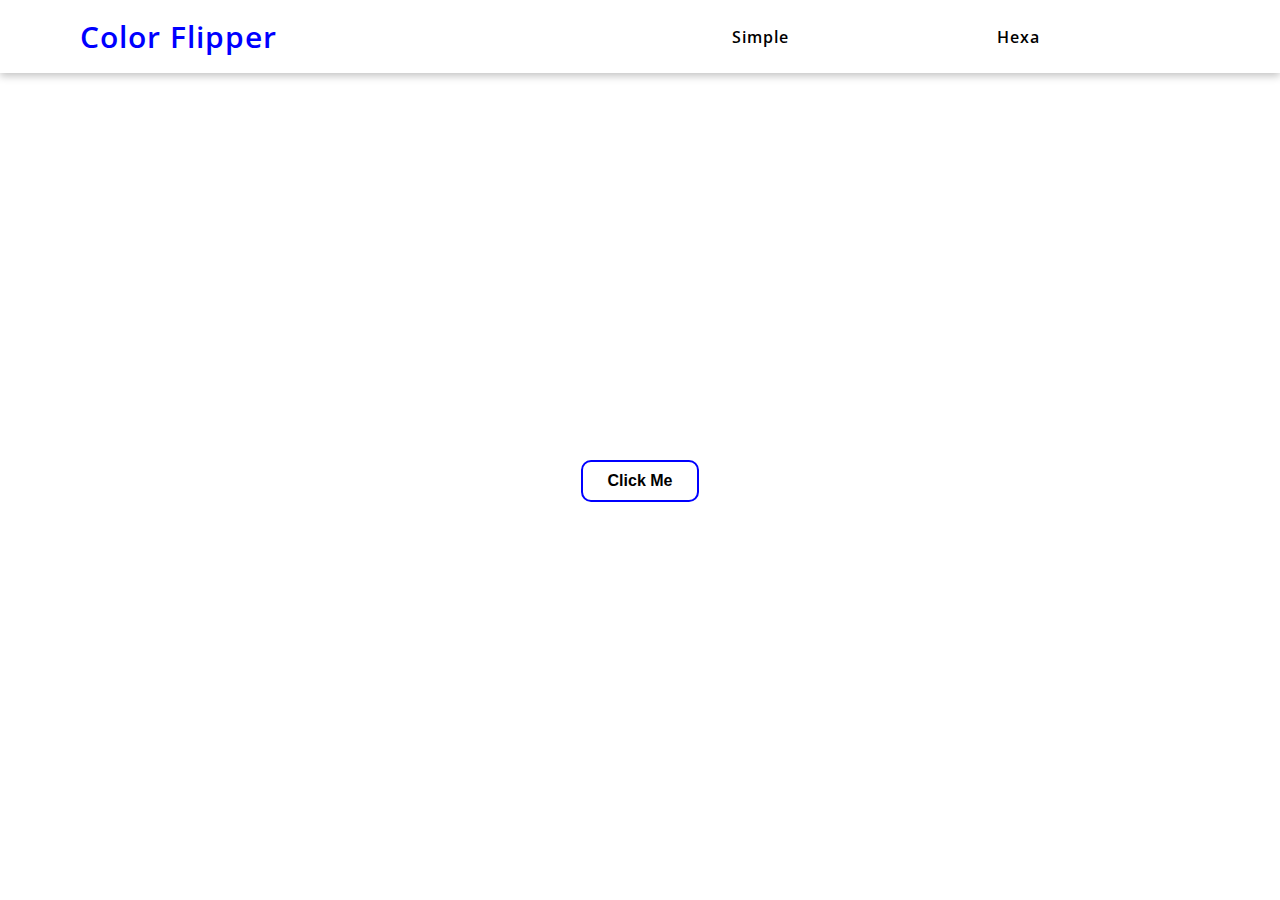
<file: Color-Flipper/index.html>
<!DOCTYPE html>
<html lang="en">
<head>
    <meta charset="UTF-8">
    <meta name="viewport" content="width=device-width, initial-scale=1.0">
    <link rel="stylesheet" href="./index.css">
    <title>Color-Flipper</title>
</head>
<body>
    <nav>
        <h4>Color Flipper</h4>
        <ul>
            <li>
                <a href="index.html">Simple</a>
            </li>
            <li>
                <a href="hexa.html">Hexa</a>
            </li>
        </ul>
    </nav>
    <div class="container" id="container" >
        <h1> </h1>
        <div class="btn" id="btn">
            <button class="btn">Click Me</button>
        </div>
    </div>
    <script src="./main.js"></script>
</body>
</html>
</file>
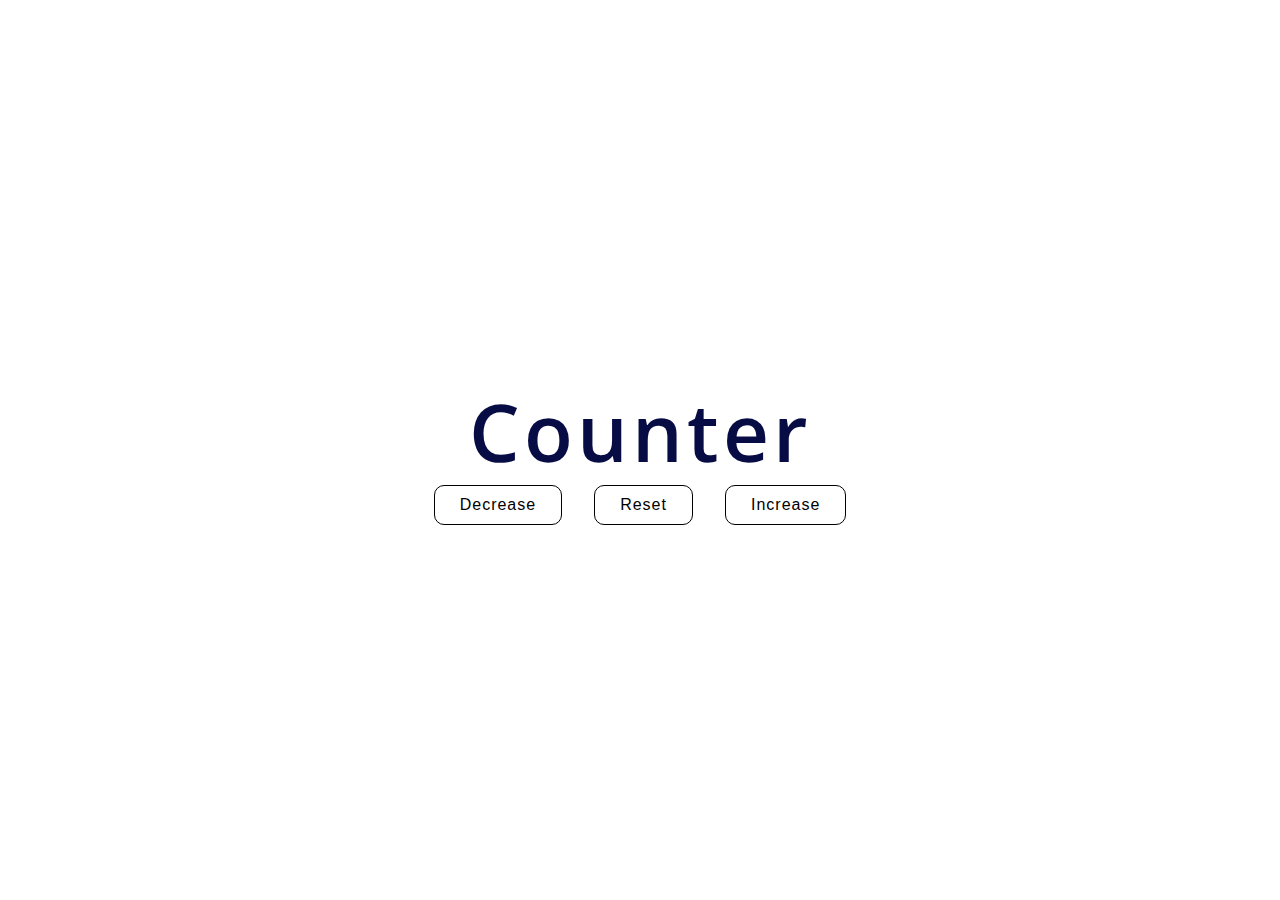
<file: Counter/index.html>
<!DOCTYPE html>
<html lang="en">
<head>
    <meta charset="UTF-8">
    <meta name="viewport" content="width=device-width, initial-scale=1.0">
    <link rel="stylesheet" href="./index.css">
    <title>Counter</title>
</head>
<body>
    <div class="position">
        <h1>Counter</h1>
        <p></p>
        <div class="btn">
            <button class="Decrease button">Decrease</button>
            <button class="Reset button">Reset</button>
            <button class="Increase button">Increase</button>
        </div>    
    </div>
        <script src="./main.js"></script>
</body>
</html>
</file>
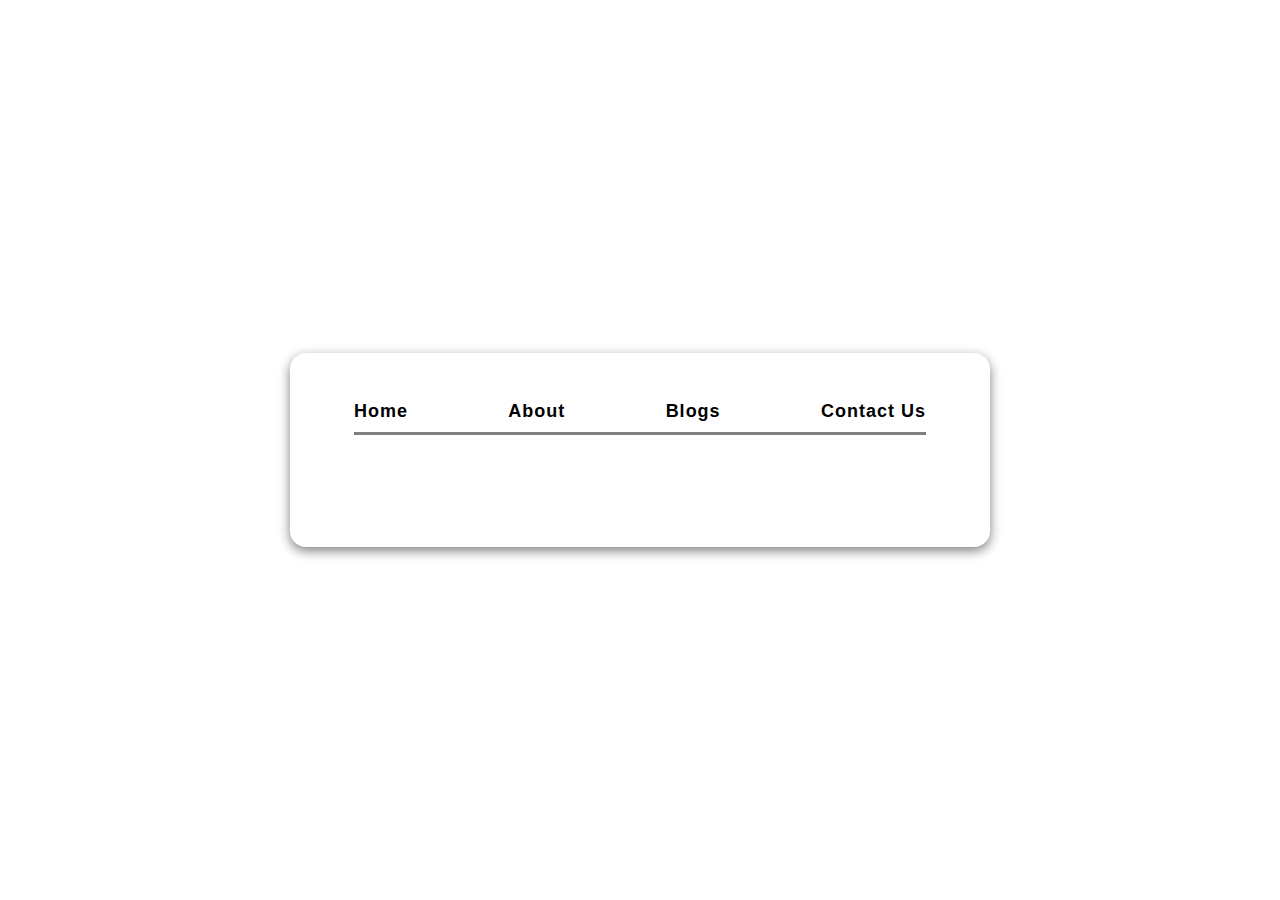
<file: Tabs/index.html>
<!DOCTYPE html>
<html lang="en">
  <head>
    <meta charset="UTF-8" />
    <meta name="viewport" content="width=device-width, initial-scale=1.0" />
    <link rel="stylesheet" href="./index.css" />
    <title>Document</title>
  </head>

  <body>
    <div class="groups">
      <div class="btns-box">
        <button class="btn">Home</button>
        <button class="btn">About</button>
        <button class="btn">Blogs</button>
        <button class="btn">Contact Us</button>
      </div>
      <div class="line"></div>
      <div class="container-content">
        <div class="content">
          <h2>Home</h2>
          <p>
            Lorem ipsum dolor sit amet consectetur, adipisicing elit.Lusto opti
            blandlitis quasi sequi cumque aliquid ea nesciunt perspiciatis,
            ducimus similique itaque, esse vel asperiores pariatur
            reiciendisipsum dolores replellat iste.
          </p>
        </div>
        <div class="content">
          <h2>About</h2>
          <p>
            Lorem ipsum dolor sit amet consectetur, adipisicing elit.Lusto opti
            blandlitis quasi sequi cumque aliquid ea nesciunt perspiciatis,
            ducimus similique itaque, esse vel asperiores pariatur
            reiciendisipsum dolores replellat iste.
          </p>
        </div>
        <div class="content">
          <h2>Blogs</h2>
          <p>
            Lorem ipsum dolor sit amet consectetur, adipisicing elit.Lusto opti
            blandlitis quasi sequi cumque aliquid ea nesciunt perspiciatis,
            ducimus similique itaque, esse vel asperiores pariatur
            reiciendisipsum dolores replellat iste.
          </p>
        </div>
        <div class="content">
          <h2>contact Us</h2>
          <p>
            Lorem ipsum dolor sit amet consectetur, adipisicing elit.Lusto opti
            blandlitis quasi sequi cumque aliquid ea nesciunt perspiciatis,
            ducimus similique itaque, esse vel asperiores pariatur
            reiciendisipsum dolores replellat iste.
          </p>
        </div>
      </div>
    </div>

    <script src="main.js"></script>
  </body>
</html>
</file>
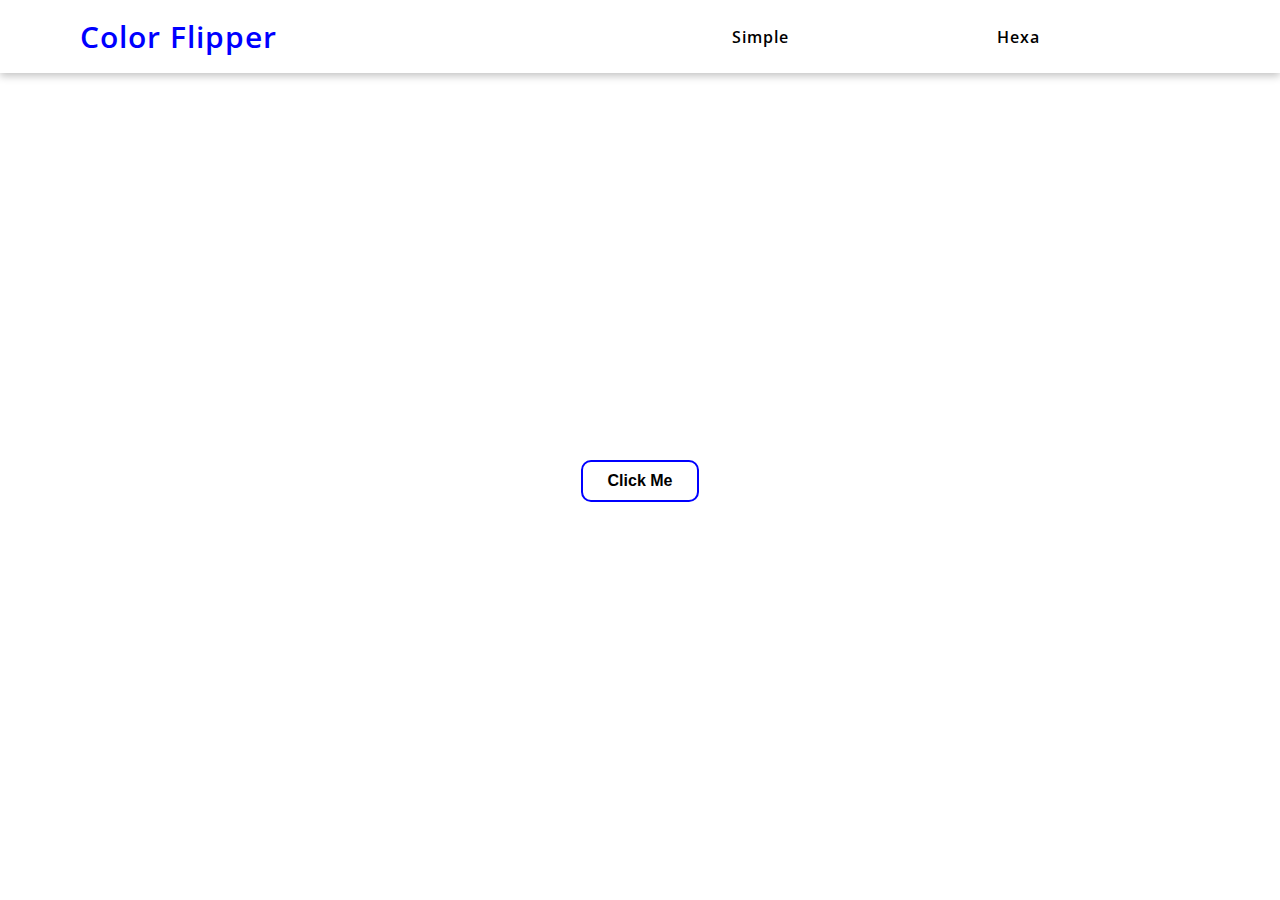
<file: Color-Flipper/hexa.html>
<!DOCTYPE html>
<html lang="en">
<head>
    <meta charset="UTF-8">
    <meta name="viewport" content="width=device-width, initial-scale=1.0">
    <link rel="stylesheet" href="./index.css">
    <title>Héxadecimal</title>
</head>
<body>
    <nav>
        <h4>Color Flipper</h4>
        <ul>
            <li>
                <a href="index.html">Simple</a>
            </li>
            <li>
                <a href="hexa.html">Hexa</a>
            </li>
        </ul>
    </nav>
    <div class="container" id="container" >
        <h1> </h1>
        <div class="btn" id="btn">
            <button class="btn">Click Me</button>
        </div>
    </div>
    <script src="./hexa.js"></script>
</body>
</html>
</file>
<file: Color-Flipper/index.css>
@import url('https://fonts.googleapis.com/css2?family=Open+Sans:wght@300;400;500;600;700&display=swap');
*{
    padding: 0;
    margin: 0;
    box-sizing: border-box;
    outline: none;
    border: none;
    text-decoration: none;
    list-style: none;
}
body{
    max-width: 1280px;
    margin: 0 auto;
    font-family: 'Open Sans', sans-serif;
}
nav{
    display: flex;
    align-items: center;
    justify-content: flex-end;
    box-shadow: rgba(0, 0, 0, 0.24) 0px 3px 8px;
    padding: 1em 5em;
    width: 100%;
}
.nav{
background: rgb(233, 233, 239);
}
nav > h4{
    margin-right: auto;
    color: blue;
    font-size: 30px;
    font-weight: 600;
    letter-spacing: 1px;
}
nav ul{
    display: flex;
    column-gap: 13em;
    padding-right: 10em;
}
nav ul li a{
    position: relative;
    font-size: 16px;
    font-weight: 600;
    letter-spacing: 1px;
    color: black;
}
nav ul li a::after{
    content: "";
position: absolute;
background: blue;
left: 0;
width: 0;
height: 3px;
bottom: -5px;
transition: 1s ease;
}
nav ul li a:hover:after{
    width: 100%;
}
nav ul li a:hover{
    color: blue;
}
.container{
    display: flex;
    align-items: center;
    justify-content: center;
    flex-direction: column;
    height: 88vh;
    gap: 1.5em 0;
}
.container h1{
    font-size: 45px;
    font-weight: 700;
    letter-spacing: 1px;
    text-transform: capitalize;
}
.container .btn button{
padding: 10px 25px;
font-size: 16px;
font-weight: 600;
background: local;
border-radius: 10px;
border: 2px solid blue;
cursor: pointer;
}
</file>
<file: Counter/index.css>
@import url('https://fonts.googleapis.com/css2?family=Open+Sans:wght@300;400;500;600;700&display=swap');
*{
    padding: 0;
    margin: 0;
    box-sizing: border-box;
    outline: none;
    border: none;
    text-decoration: none;
}
body{
    max-width: 1280px;
    width: 100%;
    margin: 0 auto;
    font-family: 'Open Sans', sans-serif;
}
.position{
    display: flex;
    align-items: center;
    justify-content: center;
    flex-direction: column;
    height: 100vh;
}
h1{
    font-size: 5em;
    font-weight: 600;
    color: rgb(8, 12, 69);
    letter-spacing: 4px;
}
p{
    font-size: 10em;
    font-family: 500;
    color: black;
    letter-spacing: 1px;
}
.btn{
    display: flex;
    align-items: center;
    column-gap: 2em;
}
.btn button{
    padding: 10px 25px;
    font-size: 16px;
    font-family: 500;
    letter-spacing: 1px;
    border: 1.5px solid black;
    border-radius: 10px;
    background: local;
}

.btn button:hover{
    background-color: black;
    color: white;
    cursor: pointer;
    border-color: grey;
}
</file>
<file: Tabs/index.css>
@import url('https://fonts.googleapis.com/css2?family=Open+Sans:wght@300;400;500;600;700&display=swap');
*{
    padding: 0;
    margin: 0;
    box-sizing: border-box;
    outline: none;
    border: none;
    text-decoration: none;
    list-style: none;
    background: local;
}
body{
    max-width: 1280px;
    margin: 0 auto;
    width: 100%;
    font-family: 'Open Sans', sans-serif;
    display: flex;
    align-items: center;
    justify-content: center;
    height: 100vh;
}
.groups{
    position: relative;
    width: 700px;
    box-shadow: grey 0px 4px 12px;
    background: white;
    padding: 3em 4em;
    border-radius: 1em;
}
.groups .btns-box{
    display: flex;
    align-items: center;
    justify-content: space-between;
    border-bottom: 3px solid grey;
    padding-bottom: 10px;
}
.groups .btns-box button{
    font-size: 18px;
    font-weight: 700;
    color: black;
    letter-spacing: 1px;
}

.groups .container-content {
    padding: 2em 0;
}
.groups .container-content .content h2{
    font-size: 25px;
    text-transform: capitalize;
    letter-spacing: 1.2px;
    padding-bottom: 5px;
    color:rgb(6, 46, 246) ;
}
.groups .container-content .content p{
    font-size: 15px;
    line-height: 25px;
    font-weight: 400;
    color: grey;
}
.groups .container-content .content{
    display: none;
}
.groups .btns-box button.active {
    color: rgb(6, 46, 246);
}
.groups .line{
    position: absolute;
    top: 78px;
    left: 64px;
    background: rgb(6, 46, 246);
    height: 4px;
border-radius: 5px;
display: none;
transition: all .4s ease;
}
.groups .line.line{
    display: block;
}
.groups .container-content .content.active{
    display: block;
}
</file>
